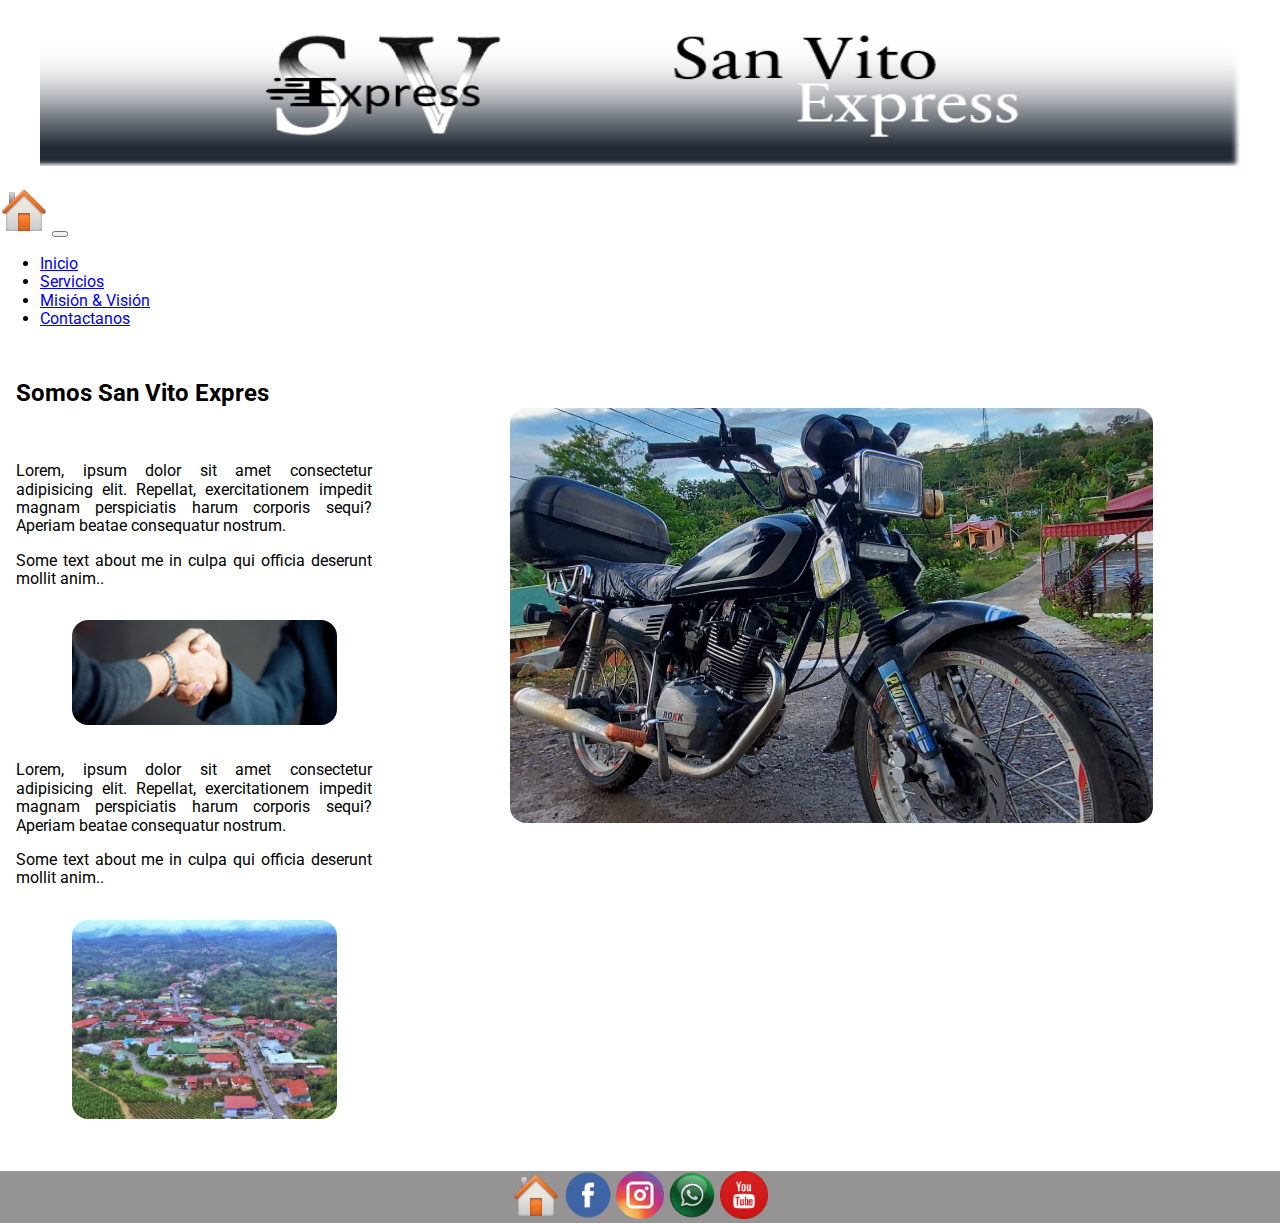
<file: index.html>
<!DOCTYPE html>
<html lang="es">

<head>
    <meta charset="UTF-8">
    <meta http-equiv="X-UA-Compatible" content="IE=edge">
    <meta name="viewport" content="width=device-width, initial-scale=1.0">
    <link rel="stylesheet" href="css/normalize.css">
    <link rel="stylesheet" href="css/index.css">
    <link href="https://cdn.jsdelivr.net/npm/bootstrap@5.0.2/dist/css/bootstrap.min.css" rel="stylesheet"
        integrity="sha384-EVSTQN3/azprG1Anm3QDgpJLIm9Nao0Yz1ztcQTwFspd3yD65VohhpuuCOmLASjC" crossorigin="anonymous">
    <script src="https://cdn.jsdelivr.net/npm/bootstrap@5.0.2/dist/js/bootstrap.bundle.min.js"
        integrity="sha384-MrcW6ZMFYlzcLA8Nl+NtUVF0sA7MsXsP1UyJoMp4YLEuNSfAP+JcXn/tWtIaxVXM"
        crossorigin="anonymous"></script>
    <title>San Vito Express</title>
</head>

<body>
    <header id="header" class="header">
        <div>
            <figure>
                <img src="img/logoSVE.PNG" width="100%" height="150px%" alt="">
            </figure>
        </div>
    </header>
    <nav class="navbar navbar-expand-lg navbar-dark bg-primary md-12">
        <div class="container-fluid">
            <a class="navbar-brand" href="#"><img src="img/home.png" alt="" width="48px"></a>
            <button class="navbar-toggler" type="button" data-bs-toggle="collapse" data-bs-target="#navbarNavDropdown"
                aria-controls="navbarNavDropdown" aria-expanded="false" aria-label="Toggle navigation">
                <span class="navbar-toggler-icon"></span>
            </button>
            <div class="collapse navbar-collapse" id="navbarNavDropdown">
                <ul class="navbar-nav">
                    <li class="nav-item">
                        <a class="nav-link active" aria-current="page" href="index.html">Inicio</a>
                    </li>
                    <li class="nav-item">
                        <a class="nav-link" href="servicios.html">Servicios</a>
                    </li>
                    <li class="nav-item">
                        <a class="nav-link" href="mision_vision.html">Misión & Visión</a>
                    </li>
                    <li class="nav-item">
                        <a class="nav-link" href="contacto.html">Contactanos</a>
                    </li>
                </ul>
            </div>
        </div>
    </nav>
    <div class="contenedor">

        <aside class="aside">

            <h2>Somos San Vito Expres </h2><br>
            
            <p>Lorem, ipsum dolor sit amet consectetur adipisicing elit. Repellat,
                exercitationem impedit magnam perspiciatis harum corporis sequi? Aperiam beatae consequatur nostrum.</p>
            <p>Some text about me in culpa qui officia deserunt mollit anim..</p>
            
            <figure class="figure">
                <img src="img/Conocenos.jpg">
            </figure>

            <p>Lorem, ipsum dolor sit amet consectetur adipisicing elit. Repellat,
                exercitationem impedit magnam perspiciatis harum corporis sequi? Aperiam beatae consequatur nostrum.</p>
            <p>Some text about me in culpa qui officia deserunt mollit anim..</p>
            <figure class="figure">
                <img src="img/san-vito.jpg">
            </figure>
            
        </aside>
        <main class="main">
            <article class="article">
                <figure class="figure">
                    <img  src="img/Motosicleta1.jpeg" alt="">
                </figure>
            </article>
        </main>

    </div>
    <footer class="footer">
        <a class="btn" href="#header" title="Ir al inicio"><img src="img/home.png" alt="" width="48px"></a>
        <a class="btn" href="#" title="Facebook"><img src="img/facebook.png" alt="" width="48px"></a>
        <a class="btn" href="#" title="Instagram"><img src="img/instagram.png" alt="" width="48px"></a>
        <a class="btn" href="https://wa.me/83804966?text=Hola!%20Estoy%20interesado%20en%20tu%20servicio" title="
            Whatsapp" target="_blank"><img src="img/whatsapp.png" alt="" width="48px"></a>
        <a class="btn" href="#" title="Youtube"><img src="img/youtube.png" alt="" width="48px"></a>
    </footer>
</body>

</html>
</file>
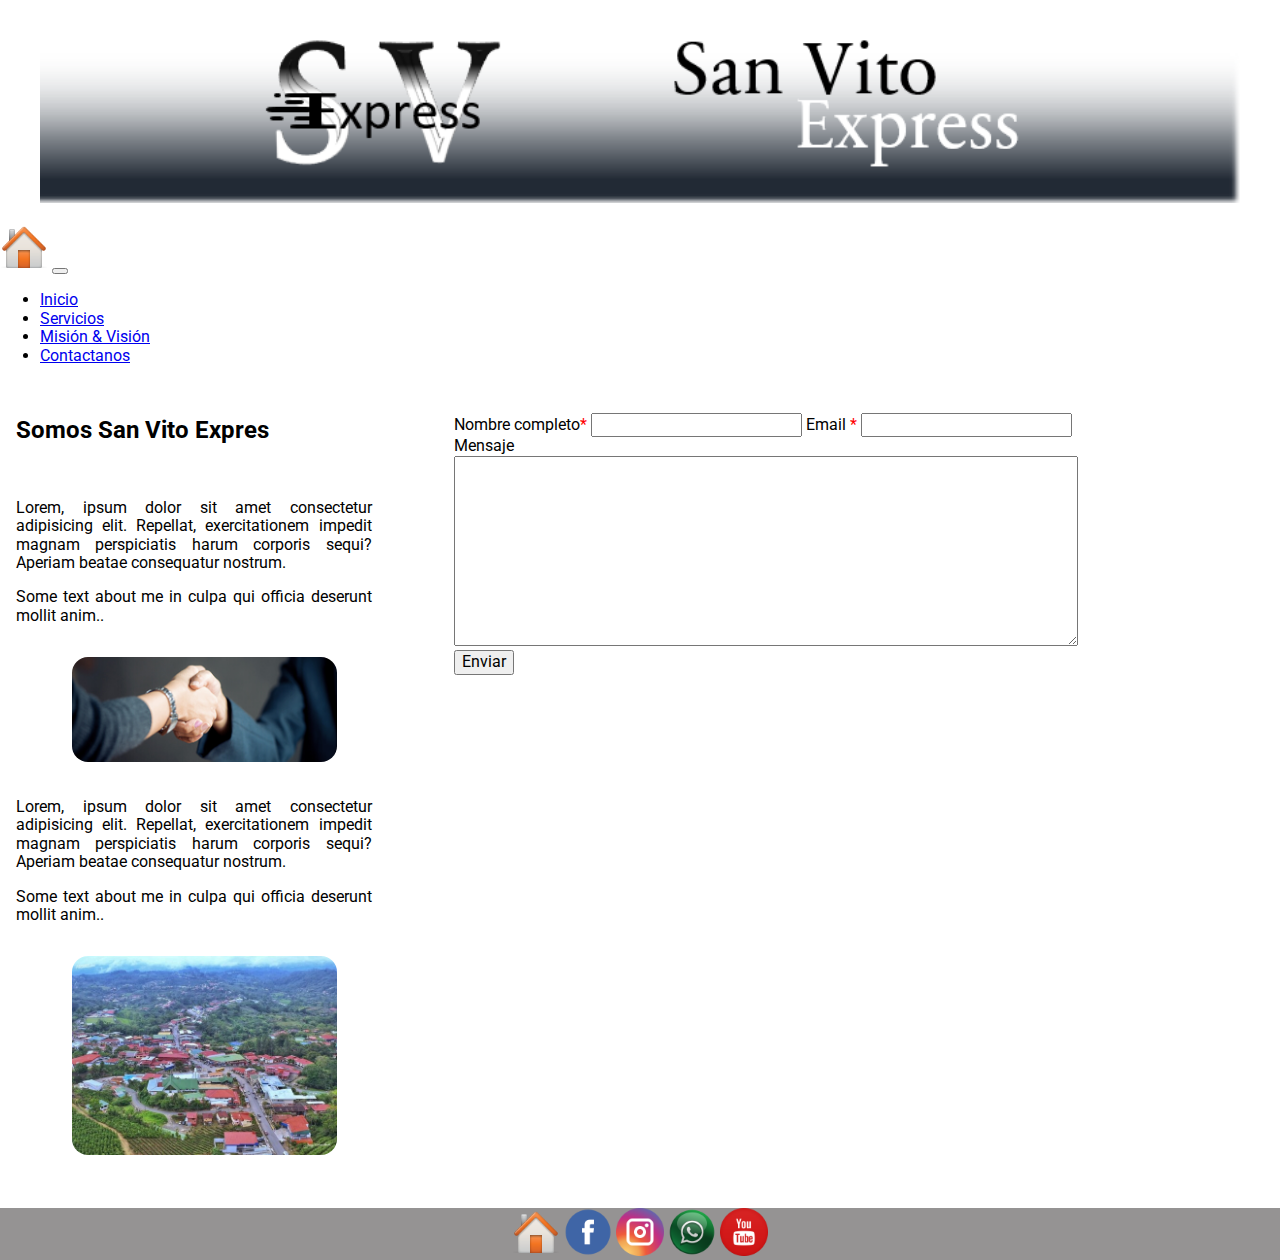
<file: contacto.html>
<!DOCTYPE html>
<html lang="es">

<head>
    <meta charset="UTF-8">
    <meta http-equiv="X-UA-Compatible" content="IE=edge">
    <meta name="viewport" content="width=device-width, initial-scale=1.0">
    <link rel="stylesheet" href="css/normalize.css">
    <link rel="stylesheet" href="css/index.css">
    <link href="https://cdn.jsdelivr.net/npm/bootstrap@5.0.2/dist/css/bootstrap.min.css" rel="stylesheet"
        integrity="sha384-EVSTQN3/azprG1Anm3QDgpJLIm9Nao0Yz1ztcQTwFspd3yD65VohhpuuCOmLASjC" crossorigin="anonymous">
    <script src="https://cdn.jsdelivr.net/npm/bootstrap@5.0.2/dist/js/bootstrap.bundle.min.js"
        integrity="sha384-MrcW6ZMFYlzcLA8Nl+NtUVF0sA7MsXsP1UyJoMp4YLEuNSfAP+JcXn/tWtIaxVXM"
        crossorigin="anonymous"></script>
    <title>San Vito Express</title>
</head>

<body>
    <header id="header" class="header">
        <div>
            <figure>
                <img src="img/logoSVE.PNG" width="100%" alt="">
            </figure>
        </div>
    </header>
    <nav class="navbar navbar-expand-lg navbar-dark bg-primary md-12">
        <div class="container-fluid">
            <a class="navbar-brand" href="#"><img src="img/home.png" alt="" width="48px"></a>
            <button class="navbar-toggler" type="button" data-bs-toggle="collapse" data-bs-target="#navbarNavDropdown"
                aria-controls="navbarNavDropdown" aria-expanded="false" aria-label="Toggle navigation">
                <span class="navbar-toggler-icon"></span>
            </button>
            <div class="collapse navbar-collapse" id="navbarNavDropdown">
                <ul class="navbar-nav">
                    <li class="nav-item">
                        <a class="nav-link active" aria-current="page" href="index.html">Inicio</a>
                    </li>
                    <li class="nav-item">
                        <a class="nav-link" href="servicios.html">Servicios</a>
                    </li>
                    <li class="nav-item">
                        <a class="nav-link" href="mision_vision.html">Misión & Visión</a>
                    </li>
                    <li class="nav-item">
                        <a class="nav-link" href="contacto.html">Contactanos</a>
                    </li>
                </ul>
            </div>
        </div>
    </nav>
    <div class="contenedor">

        <aside class="aside">

            <h2>Somos San Vito Expres </h2><br>
            
            <p>Lorem, ipsum dolor sit amet consectetur adipisicing elit. Repellat,
                exercitationem impedit magnam perspiciatis harum corporis sequi? Aperiam beatae consequatur nostrum.</p>
            <p>Some text about me in culpa qui officia deserunt mollit anim..</p>
            
            <figure class="figure">
                <img src="img/Conocenos.jpg">
            </figure>

            <p>Lorem, ipsum dolor sit amet consectetur adipisicing elit. Repellat,
                exercitationem impedit magnam perspiciatis harum corporis sequi? Aperiam beatae consequatur nostrum.</p>
            <p>Some text about me in culpa qui officia deserunt mollit anim..</p>
            <figure class="figure">
                <img src="img/san-vito.jpg">
            </figure>
            
        </aside>
        <main class="main">
            <div class="md-12">
                <form id="form" action="" method="post" class="form">
                  <div class="mb-3">
                    <label for="name">Nombre completo<span>*</span></label>
                    <input type="text" name="name" id="name" required <div class="mb-3">
                    <label for="email">Email <span>*</span></label>
                    <input type="email" name="email" id="email" required>
                  </div>
        
                  <div class="mb-3">
                    <label for="message" class="form-label">Mensaje </label>
                    <br>
                    <textarea name="message" id="message" rows="10px" style="width: 100%"></textarea>
                  </div>
                  <input type="submit" value="Enviar">
                </form>
              </div>
          
        </main>

    </div>
    <footer class="footer">
        <a class="btn" href="#header" title="Ir al inicio"><img src="img/home.png" alt="" width="48px"></a>
        <a class="btn" href="#" title="Facebook"><img src="img/facebook.png" alt="" width="48px"></a>
        <a class="btn" href="#" title="Instagram"><img src="img/instagram.png" alt="" width="48px"></a>
        <a class="btn" href="https://wa.me/83804966?text=Hola!%20Estoy%20interesado%20en%20tu%20servicio" title="
            Whatsapp" target="_blank"><img src="img/whatsapp.png" alt="" width="48px"></a>
        <a class="btn" href="#" title="Youtube"><img src="img/youtube.png" alt="" width="48px"></a>
    </footer>

    <script>
        const $form = document.querySelector('#form');
        const $buttonMailto = document.querySelector('#btnEmail')
    
        $form.addEventListener('submit', handleSubmit)
    
        function handleSubmit(event) {
          event.preventDefault()
          const frmData = new FormData(this)
          $buttonMailto.setAttribute('href', `mailto:servicio.de.mensajeria.sve@gmail.com?subject=Contacto.:  ${frmData.get('name')}   /  Email:${frmData.get('email')}&body=${frmData.get('message')} `)
          $buttonMailto.click()
        }
      </script>
</body>

</html>
</file>
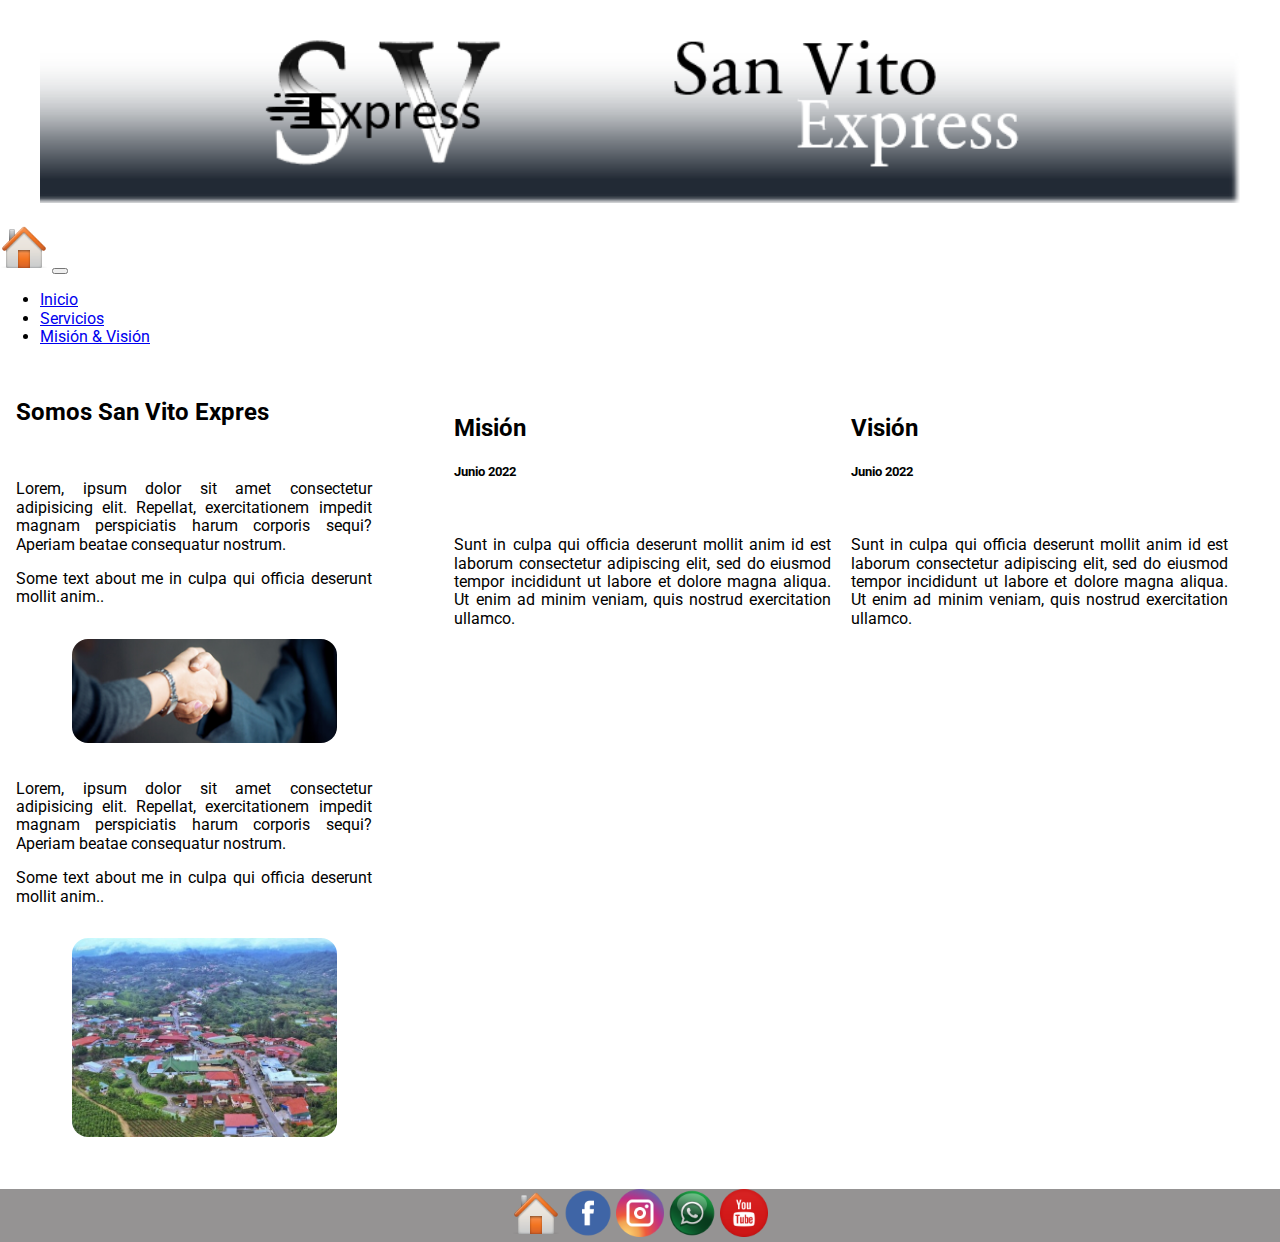
<file: mision_vision.html>
<!DOCTYPE html>
<html lang="es">

<head>
    <meta charset="UTF-8">
    <meta http-equiv="X-UA-Compatible" content="IE=edge">
    <meta name="viewport" content="width=device-width, initial-scale=1.0">
    <link rel="stylesheet" href="css/normalize.css">
    <link rel="stylesheet" href="css/index.css">
    <link href="https://cdn.jsdelivr.net/npm/bootstrap@5.0.2/dist/css/bootstrap.min.css" rel="stylesheet"
        integrity="sha384-EVSTQN3/azprG1Anm3QDgpJLIm9Nao0Yz1ztcQTwFspd3yD65VohhpuuCOmLASjC" crossorigin="anonymous">
    <script src="https://cdn.jsdelivr.net/npm/bootstrap@5.0.2/dist/js/bootstrap.bundle.min.js"
        integrity="sha384-MrcW6ZMFYlzcLA8Nl+NtUVF0sA7MsXsP1UyJoMp4YLEuNSfAP+JcXn/tWtIaxVXM"
        crossorigin="anonymous"></script>
    <title>San Vito Express</title>
</head>

<body>
    <header id="header" class="header">
        <div>
            <figure>
                <img src="img/logoSVE.PNG" width="100%" alt="">
            </figure>
        </div>
    </header>
    <nav class="navbar navbar-expand-lg navbar-dark bg-primary md-12">
        <div class="container-fluid">
            <a class="navbar-brand" href="#"><img src="img/home.png" alt="" width="48px"></a>
            <button class="navbar-toggler" type="button" data-bs-toggle="collapse" data-bs-target="#navbarNavDropdown"
                aria-controls="navbarNavDropdown" aria-expanded="false" aria-label="Toggle navigation">
                <span class="navbar-toggler-icon"></span>
            </button>
            <div class="collapse navbar-collapse" id="navbarNavDropdown">
                <ul class="navbar-nav">
                    <li class="nav-item">
                        <a class="nav-link active" aria-current="page" href="index.html">Inicio</a>
                    </li>
                    <li class="nav-item">
                        <a class="nav-link" href="servicios.html">Servicios</a>
                    </li>
                    <li class="nav-item">
                        <a class="nav-link" href="mision_vision.html">Misión & Visión</a>
                    </li>
                </ul>
            </div>
        </div>
    </nav>
    <div class="contenedor">

        <aside class="aside">

            <h2>Somos San Vito Expres </h2><br>
            
            <p>Lorem, ipsum dolor sit amet consectetur adipisicing elit. Repellat,
                exercitationem impedit magnam perspiciatis harum corporis sequi? Aperiam beatae consequatur nostrum.</p>
            <p>Some text about me in culpa qui officia deserunt mollit anim..</p>
            
            <figure class="figure">
                <img src="img/Conocenos.jpg">
            </figure>

            <p>Lorem, ipsum dolor sit amet consectetur adipisicing elit. Repellat,
                exercitationem impedit magnam perspiciatis harum corporis sequi? Aperiam beatae consequatur nostrum.</p>
            <p>Some text about me in culpa qui officia deserunt mollit anim..</p>
            <figure class="figure">
                <img src="img/san-vito.jpg">
            </figure>
            
        </aside>
        <main class="main">
            <article class="article">
                <h2>Misión</h2>
                <h5>Junio 2022</h5><br>
                <p>Sunt in culpa qui officia deserunt mollit anim id est laborum consectetur adipiscing elit, sed do
                    eiusmod
                    tempor incididunt ut labore et dolore magna aliqua. Ut enim ad minim veniam, quis nostrud
                    exercitation
                    ullamco.
                </p>
            </article>
            <article class="article">
                <h2>Visión</h2>
                <h5>Junio 2022</h5><br>
                <p>Sunt in culpa qui officia deserunt mollit anim id est laborum consectetur adipiscing elit, sed do
                    eiusmod
                    tempor incididunt ut labore et dolore magna aliqua. Ut enim ad minim veniam, quis nostrud
                    exercitation
                    ullamco.
                </p>
            </article>
          
        </main>

    </div>
    <footer class="footer">
        <a class="btn" href="#header" title="Ir al inicio"><img src="img/home.png" alt="" width="48px"></a>
        <a class="btn" href="#" title="Facebook"><img src="img/facebook.png" alt="" width="48px"></a>
        <a class="btn" href="#" title="Instagram"><img src="img/instagram.png" alt="" width="48px"></a>
        <a class="btn" href="https://wa.me/83804966?text=Hola!%20Estoy%20interesado%20en%20tu%20servicio" title="
            Whatsapp" target="_blank"><img src="img/whatsapp.png" alt="" width="48px"></a>
        <a class="btn" href="#" title="Youtube"><img src="img/youtube.png" alt="" width="48px"></a>
    </footer>
</body>

</html>
</file>
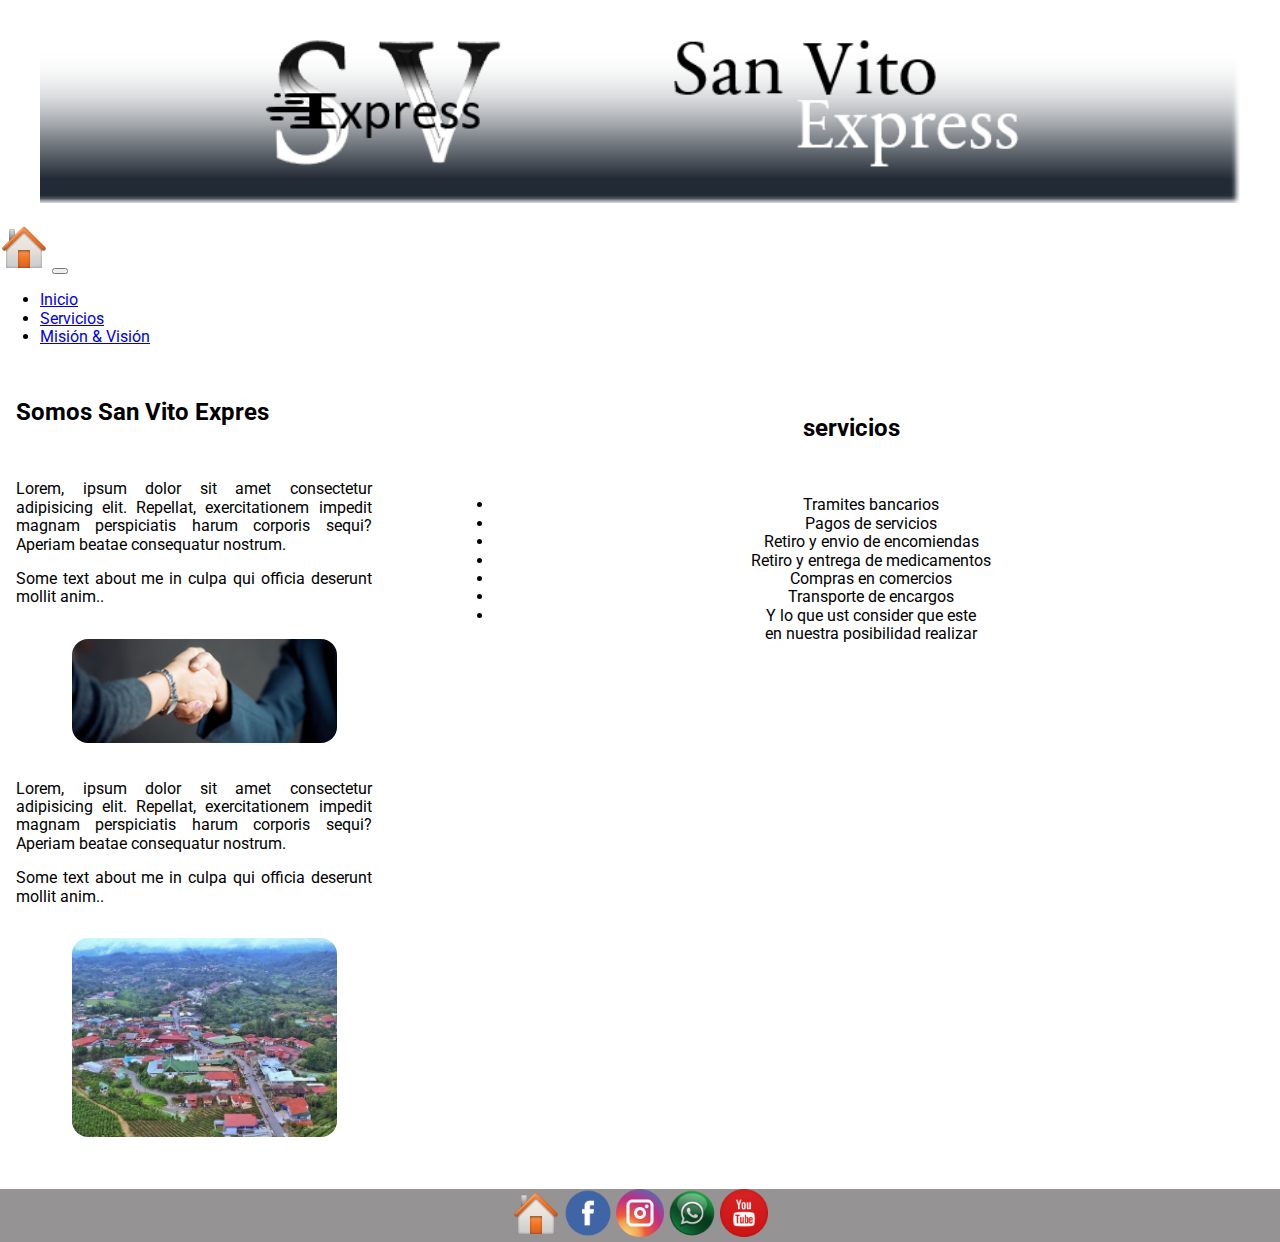
<file: servicios.html>
<!DOCTYPE html>
<html lang="es">

<head>
    <meta charset="UTF-8">
    <meta http-equiv="X-UA-Compatible" content="IE=edge">
    <meta name="viewport" content="width=device-width, initial-scale=1.0">
    <link rel="stylesheet" href="css/normalize.css">
    <link rel="stylesheet" href="css/index.css">
    <link href="https://cdn.jsdelivr.net/npm/bootstrap@5.0.2/dist/css/bootstrap.min.css" rel="stylesheet"
        integrity="sha384-EVSTQN3/azprG1Anm3QDgpJLIm9Nao0Yz1ztcQTwFspd3yD65VohhpuuCOmLASjC" crossorigin="anonymous">
    <script src="https://cdn.jsdelivr.net/npm/bootstrap@5.0.2/dist/js/bootstrap.bundle.min.js"
        integrity="sha384-MrcW6ZMFYlzcLA8Nl+NtUVF0sA7MsXsP1UyJoMp4YLEuNSfAP+JcXn/tWtIaxVXM"
        crossorigin="anonymous"></script>
    <title>San Vito Express</title>
</head>

<body>
    <header id="header" class="header">
        <div>
            <figure>
                <img src="img/logoSVE.PNG" width="100%" alt="">
            </figure>
        </div>
    </header>
    <nav class="navbar navbar-expand-lg navbar-dark bg-primary md-12">
        <div class="container-fluid">
            <a class="navbar-brand" href="#"><img src="img/home.png" alt="" width="48px"></a>
            <button class="navbar-toggler" type="button" data-bs-toggle="collapse" data-bs-target="#navbarNavDropdown"
                aria-controls="navbarNavDropdown" aria-expanded="false" aria-label="Toggle navigation">
                <span class="navbar-toggler-icon"></span>
            </button>
            <div class="collapse navbar-collapse" id="navbarNavDropdown">
                <ul class="navbar-nav">
                    <li class="nav-item">
                        <a class="nav-link active" aria-current="page" href="index.html">Inicio</a>
                    </li>
                    <li class="nav-item">
                        <a class="nav-link" href="servicios.html">Servicios</a>
                    </li>
                    <li class="nav-item">
                        <a class="nav-link" href="mision_vision.html">Misión & Visión</a>
                    </li>
                </ul>
            </div>
        </div>
    </nav>
    <div class="contenedor">

        <aside class="aside">

            <h2>Somos San Vito Expres </h2><br>
            
            <p>Lorem, ipsum dolor sit amet consectetur adipisicing elit. Repellat,
                exercitationem impedit magnam perspiciatis harum corporis sequi? Aperiam beatae consequatur nostrum.</p>
            <p>Some text about me in culpa qui officia deserunt mollit anim..</p>
            
            <figure class="figure">
                <img src="img/Conocenos.jpg">
            </figure>

            <p>Lorem, ipsum dolor sit amet consectetur adipisicing elit. Repellat,
                exercitationem impedit magnam perspiciatis harum corporis sequi? Aperiam beatae consequatur nostrum.</p>
            <p>Some text about me in culpa qui officia deserunt mollit anim..</p>
            <figure class="figure">
                <img src="img/san-vito.jpg">
            </figure>
            
        </aside>
        <main class="main" style="display: block;text-align: center;"  >
            <h2 >servicios</h2><br>
        <ul>
            <li>Tramites bancarios</li>
            <li>Pagos de servicios</li>
            <li>Retiro y envio de encomiendas</li>
            <li>Retiro y entrega de medicamentos</li>
            <li>Compras en comercios</li>
            <li>Transporte de encargos</li> 
            
            <li>Y lo que ust consider que este<br>  en nuestra posibilidad realizar</li>
        </ul>
        </main>

    </div>
    <footer class="footer">
        <a class="btn" href="#header" title="Ir al inicio"><img src="img/home.png" alt="" width="48px"></a>
        <a class="btn" href="#" title="Facebook"><img src="img/facebook.png" alt="" width="48px"></a>
        <a class="btn" href="#" title="Instagram"><img src="img/instagram.png" alt="" width="48px"></a>
        <a class="btn" href="https://wa.me/83804966?text=Hola!%20Estoy%20interesado%20en%20tu%20servicio" title="
            Whatsapp" target="_blank"><img src="img/whatsapp.png" alt="" width="48px"></a>
        <a class="btn" href="#" title="Youtube"><img src="img/youtube.png" alt="" width="48px"></a>
    </footer>
</body>
</html>
</file>
<file: css/index.css>
@import url('https://fonts.googleapis.com/css2?family=Roboto:wght@100;300;400;700&display=swap');

html {
    width: 100%;
}

body {
    font-family: 'Roboto', sans-serif;
}

.header {
  
    width: 100%;
    text-align: center;
}

.contenedor {
    padding: 1rem;
    display: grid;
    grid-template-columns: auto;
    grid-template-rows: auto auto;
    grid-template-areas:
        "aside"
        "main";
}

.contenedor .aside {
    grid-area: aside;
}

.contenedor .main {
    grid-area: main;
    padding: 1rem 1rem 1rem 4rem;
}
.contenedor .main span{
    color: red;

}

.contenedor p {
    text-align: justify;
    width: 95%;
}

.contenedor .figure img {
    padding: 1rem;
    border-color: #828080d9;
    border-radius: 2rem;
    width: 90%;
}

.footer {
    width: 100%;
    text-align: center;
    background-color: #828080d9;
}

@media (min-width: 576px) {
    .contenedor {
        display: grid;
        grid-template-rows: auto auto;
        grid-template-areas:
            "aside"
            "main";
        min-width: 576px;
    }
}

@media (min-width: 768px) {
    .contenedor {
        min-width: 768px;
        display: grid;
        grid-template-columns: 35% 65%;
        grid-template-rows: auto;
        grid-template-areas:
            "aside main";
    }
}

@media (min-width: 992px) {
    .contenedor {
        min-width: 992px;
        display: grid;
        grid-template-columns: 25% 75%;
        grid-template-rows: auto;
        grid-template-areas:
            "aside main";
    }

    .main {
        display: flex;
    }
}

@media (min-width: 1200px) {
    .contenedor {
        min-width: 1200px;
        display: grid;
        grid-template-columns: 30% 70%;
        grid-template-rows: auto;
        grid-template-areas:
            "aside main";
    }

    .main {
        display: flex;
    }
}

@media (min-width: 1400px) {
    .contenedor {
        min-width: 1400px;
        display: grid;
        grid-template-columns: 35% 65%;
        grid-template-rows: auto;
        grid-template-areas:
            "aside main";
    }

    .main {
        display: flex;
    }
}
</file>
